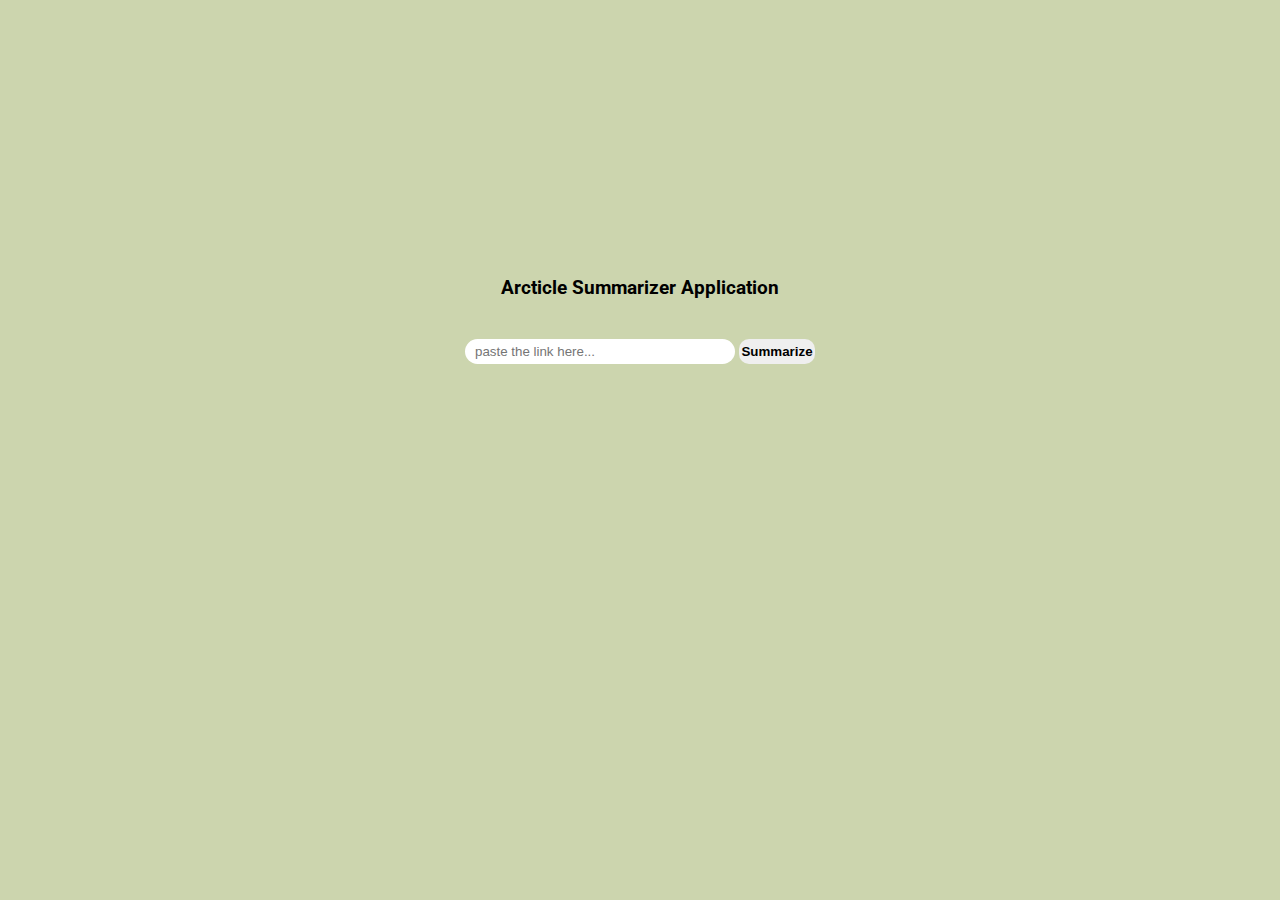
<file: Article Summarizer/index.html>
<!DOCTYPE html>
<html lang="en">

<head>
  <meta charset="UTF-8">
  <meta name="viewport" content="width=device-width, initial-scale=1.0">
  <link rel="preconnect" href="https://fonts.googleapis.com">
  <link rel="preconnect" href="https://fonts.gstatic.com" crossorigin>
  <link href="https://fonts.googleapis.com/css2?family=Roboto:ital,wght@0,100..900;1,100..900&display=swap"
    rel="stylesheet">
  <link rel="stylesheet" href="./index.css">
  <title>Article Summarizer Using RapidAPI</title>
</head>

<body class="roboto-uniquifier">
  <div class="output">
    <div class="container">
      <h3 class="heading">
        Arcticle Summarizer Application
      </h3>
      <div class="input-div">
        <input type="url" name="" placeholder="paste the link here..." id="url">
        <button class="btn">Summarize</button>
      </div>
      <div class="summerize-article">
        <p class="summary">
        </p>
      </div>
    </div>
  </div>

  <script src="./index.js"></script>
</body>

</html>
</file>
<file: Article Summarizer/index.css>
*{
  padding: 0;
  margin: 0;
}
.roboto-uniquifier{
  font-family: "Roboto", serif;
  font-optical-sizing: auto;
  font-weight: weight;
  font-style: normal;
  font-variation-settings:
    "wdth" 100;
}

.container{
  height: 100vh;
  width: 100vw;
  background-color: #ccd5ae;
  display: flex;
  align-items: center;
  justify-content: center;
  flex-direction: column;
  row-gap: 10px;
}

.summerize-article{
  height:250px;
  width: 500px;
  overflow-x: hidden;
}

.heading{
  margin-bottom: 30px;
}

.summary{
  font-size: 15px;
}

#url{
  height: 25px;
  width: 250px;
  border: none;
  outline: none;
  border-radius: 15px;
  padding-left: 10px;
  padding-right: 10px;
}

.btn{
  height: 25px;
  width: 76px;
  border-radius: 10px;
  border: none;
  cursor: pointer;
  font-weight: bold;
}

:hover.btn{
  background-color: black;
  color: #fff;
}
</file>
